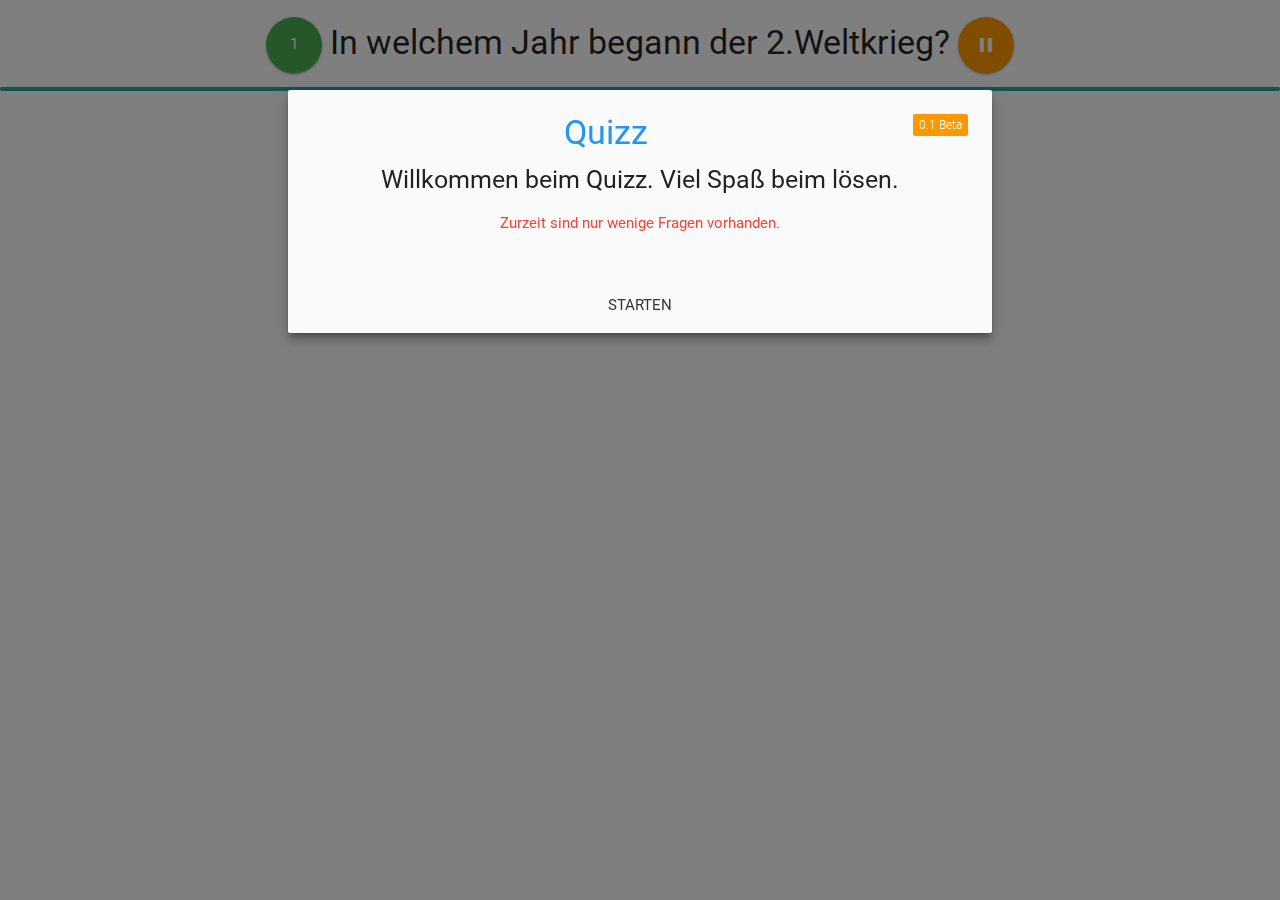
<file: index.html>
<html lang="en">
    <head>
        <meta http-equiv="Content-Type" content="text/html; charset=UTF-8"/>
        <meta name="viewport" content="width=device-width, initial-scale=1"/>
        <title>Quizz ~ Open Source</title>

        <!-- CSS  -->
        <link href="https://fonts.googleapis.com/icon?family=Material+Icons" rel="stylesheet">
        <link href="css/materialize.css" type="text/css" rel="stylesheet" media="screen,projection"/>
        <link href="css/style.css" type="text/css" rel="stylesheet" media="screen,projection"/>
    </head>
    <body onload="loadquestion();">
        <div id="pause" class="modal">
            <div class="modal-content">
                <center>
                    <h4 class="orange-text">Pausenmodus</h4>
                        <p class="gray-text">Der Pausenmodus wurde <a class="green-text">aktiviert,</a> du kannst ihn jederzeit beenden.</p>
                </center>
            </div>
            <div class="modal-footer">
                <center>
                    <a onclick="pausetimer();" class="modal-action modal-close waves-effect waves-green btn-flat">Weiter</a>
                </center>
            </div>
        </div>
        <div id="start" class="modal">
            <div class="modal-content">
                <center>
                    <h4 class="blue-text">Quizz<span class="new badge orange" data-badge-caption="Beta">0.1</span></h4>
                        <h5 class="gray-text">Willkommen beim Quizz. Viel Spaß beim lösen.</h5>
                        <p class="red-text">Zurzeit sind nur wenige Fragen vorhanden.</p>
                </center>
            </div>
            <div class="modal-footer">
                <center>
                    <a onclick="pausetimer();" class="modal-action modal-close waves-effect waves-green btn-flat">Starten</a>
                </center>
            </div>
        </div>
        <div id="failure" class="modal">
            <div class="modal-content">
                <center>
                    <h4 class="red-text">Die ausgewählte Antwort war falsch.</h4>
                    <h5 class="gray-text">Versuche es doch später erneut!</h5>
                </center>
            </div>
            <div class="modal-footer">
                <center>
                    <a onclick="restartquiz();" class="modal-action modal-close waves-effect waves-green btn-flat">Neustarten</a>
                </center>
            </div>
        </div>
        <div id="timeup" class="modal">
            <div class="modal-content">
                <center>
                    <h4 class="red-text">Die Zeit ist abgelaufen.</h4>
                    <h5 class="gray-text">Versuche es doch später erneut!</h5>
                </center>
            </div>
            <div class="modal-footer">
                <center>
                    <a onclick="restartquiz();" class="modal-action modal-close waves-effect waves-green btn-flat">Neustarten</a>
                </center>
            </div>
        </div>
        <h4 id="question" align="center"><a id='questionnum' class='btn-floating btn-large green'>1</a>In welchem Jahr begann der 2.Weltkrieg? <a class='waves-effect waves-light btn-floating btn-large orange' onclick='pausetimer();'><i class='material-icons'>pause</i></a></h4>
        <center>
            <div class="progress">
                <div id="cooldown" class="determinate" style="width: 100%">100</div>
            </div>
            <br>   
            <div id="buttons" class="align-center">
                <a id="button1" style="width: 18%; right: 1%;" class="grey darken-2 waves-effect waves-light btn-large" onclick="answeroptionone();">2017</a>
                <a id="button2" style="width: 18%;" class="grey darken-2 waves-effect waves-light btn-large" onclick="answeroptiontwo();">1993</a>
                <br>
                <br>
                <a id="button3" style="width: 18%; right: 1%; top: 4%;" class="grey darken-2 waves-effect waves-light btn-large" onclick="answeroptionthree();">1770</a>
                <a id="button4" style="width: 18%;" class="grey darken-2 waves-effect waves-light btn-large" onclick="answeroptionfour();">1779</a>
            </div>
            <div id="buttonfinish">
            </div>
        </center>
        
        <script src='js/jquery-latest.js'></script>
        <script src='js/materialize.js'></script>
        <script src='js/init.js'></script>
  
        <script>
            var failure = false;
            var logedin = false;
            var stopped = false;
            var paused = true;
            var checked;
            
            var questionlist;
            
            var question;
            var answer1;
            var answer2;
            var answer3;
            var rightanswer;
            
            var loaded = false;
            
            function loadquestion(){
                var testObj = new XMLHttpRequest();
                testObj.open("GET", "questions/questions.txt");
                testObj.onreadystatechange = function(){
                    if (testObj.readyState == 4 && !loaded) {
                        loaded = true;
                        questionlist = testObj.responseText;
                        var answers = questionlist.split(":")[0];
                    
                        question = answers.split(",")[5];

                        document.getElementById("question").innerHTML = "<a id='questionnum' class='btn-floating btn-large green'>1</a> "+ question + " <a class='waves-effect waves-light btn-floating btn-large orange' onclick='pausetimer();'><i class='material-icons'>pause</i></a>"; 

                        document.getElementById("button1").innerHTML = answer1 = answers.split(",")[0];
                        document.getElementById("button2").innerHTML = answer2 = answers.split(",")[1];
                        document.getElementById("button3").innerHTML = answer3 = answers.split(",")[2];
                        document.getElementById("button4").innerHTML = answer4 = answers.split(",")[3];

                        rightanswer = answers.split(",")[4];
                        
                        $('#start').modal('open');
                    }
                }
                testObj.send(null);
            }
            
            function loadanswers(){
                if(parseInt(document.getElementById("questionnum").innerHTML) <= questionlist.split(":").length){
                    var answers = questionlist.split(":")[(parseInt(document.getElementById("questionnum").innerHTML)-1)];
                    question = answers.split(",")[5];
                    
                    document.getElementById("question").innerHTML = "<a id='questionnum' class='btn-floating btn-large green'>"+document.getElementById("questionnum").innerHTML+"</a> "+ question + " <a class='waves-effect waves-light btn-floating btn-large orange' onclick='pausetimer();'><i class='material-icons'>pause</i></a>"; 
                    
                    var button1 = document.getElementById("button1")
                    button1.innerHTML = answers.split(",")[0]; answer1 = answers.split(",")[0];
                    document.getElementById("button2").innerHTML = answers.split(",")[1]; answer2 = answers.split(",")[1];
                    document.getElementById("button3").innerHTML = answers.split(",")[2]; answer3 = answers.split(",")[2];
                    document.getElementById("button4").innerHTML = answers.split(",")[3];answer4 = answers.split(",")[3];
        
                    rightanswer = answers.split(",")[4];
                    
                    stopped = false;   
                }else{
                    document.getElementById("question").innerHTML = "<a id='questionnum' class='btn-floating btn-large green'>"+document.getElementById("questionnum").innerHTML+"</a> Herzlichen Glückwunsch! <a class='waves-effect waves-light btn-floating btn-large orange' onclick='restartquiz();'><i class='material-icons'>autorenew</i></a>";
                    
                    var buttons = document.getElementById("buttons");
                    buttons.innerHTML = "<center>"+
                                            "<a >" + 
                                                "<i class='material-icons orange-text'>grade</i>" + 
                                                "<i class='material-icons orange-text'>grade</i>" +
                                                "<i class='material-icons orange-text'>grade</i>" +
                                                "<i class='material-icons orange-text'>grade</i>" + 
                                                "<i class='material-icons orange-text'>grade</i>" +
                                            "</a>" +
                                            "<h4 class='grey-text darken-2'>Du hast alle Fragen erfolreich beantwortet.</h4>"
                                        "</center>";
                }
            }
            
            function pausetimer(){
                if(paused != true){
                    paused = true;
                    $('#pause').modal('open');
                }else{
                    paused = false;
                }
            }
            
            function restartquiz(){
                if(paused != true){
                    paused = true;
                }
                if(logedin){
                    var oldbutton = document.getElementById(checked); 
                    oldbutton.setAttribute("class", "grey darken-2 waves-effect waves-light btn-large");
                    var perform = document.getElementById("buttonfinish");
                    perform.innerHTML = ""   
                }
                document.getElementById("buttons").innerHTML = "<a id='button1' style='width: 18%; right: 1%; top: 4%;' class='grey darken-2 waves-effect waves-light btn-large' onclick='answeroptionone();'>2017</a>"+
                "<a id='button2' style='width: 18%;' class='grey darken-2 waves-effect waves-light btn-large' onclick='answeroptiontwo();'>1993</a>"+
                "<br>"+
                "<br>"+
                "<a id='button3' style='width: 18%; right: 1%; top: 4%;' class='grey darken-2 waves-effect waves-light btn-large' onclick='answeroptionthree();'>1770</a>"+
                "<a id='button4' style='width: 18%;' class='grey darken-2 waves-effect waves-light btn-large' onclick='answeroptionfour();'>1779</a>";
                
                var count = document.getElementById("cooldown");
                count.innerHTML = 100;
                count.setAttribute("style", "width: " + (parseInt(count.innerHTML)) + "%");
                var questioncount = document.getElementById("questionnum");
                questioncount.innerHTML = 1;
                        
                var questionnum = document.getElementById("question");
                questionnum.setAttribute("alt", questioncount.innerHTML);
                
                checked = "";
                logedin = false;
                stopped = false;
                failure = false;
                loadanswers();
                paused = false;
            }
           
            function submitanswer(){
                if(logedin){
                    stopped = true;
                    if(checked == rightanswer){
                        var oldbutton = document.getElementById(checked); 
                        oldbutton.setAttribute("class", "grey darken-2 waves-effect waves-light btn-large");
                        var perform = document.getElementById("buttonfinish");
                        perform.innerHTML = ""
                        var count = document.getElementById("cooldown");
                        count.innerHTML = 100;
                        count.setAttribute("style", "width: " + (parseInt(count.innerHTML)) + "%"); 
                        
                        var questioncount = document.getElementById("questionnum");
                        questioncount.innerHTML = parseInt(questioncount.innerHTML)+1;
                        
                        var questionnum = document.getElementById("question");
                        questionnum.setAttribute("alt", questioncount.innerHTML);
                        
                        checked = "";
                        logedin = false;
                        loadanswers();
                    }else{
                        $('#failure').modal('open');
                    }
                }
            }
            
            function answeroptionone(){
                if(!stopped){
                    if(logedin != true){
                        var button = document.getElementById("button1");
                        button.setAttribute("class", "green lighten-2 waves-effect waves-light btn-large");

                        var perform = document.getElementById("buttonfinish");

                        perform.innerHTML = "<br><a style='width: 15%;' onclick='submitanswer();' class='orange waves-effect waves-light btn-large'>Bestätigen</a>"

                        logedin = true;
                        checked = "button1";
                    }else if(checked != "button1"){ 
                        var oldbutton = document.getElementById(checked); 
                        oldbutton.setAttribute("class", "grey darken-2 waves-effect waves-light btn-large");

                        var button = document.getElementById("button1");
                        button.setAttribute("class", "green lighten-2 waves-effect waves-light btn-large");

                        logedin = true;
                        checked = "button1";
                    }else{
                        logedin = false;

                        var button = document.getElementById(checked);
                        button.setAttribute("class", "grey darken-2 waves-effect waves-light btn-large");

                        var perform = document.getElementById("buttonfinish");

                        perform.innerHTML = "";
                    }   
                }
            }
            
            function answeroptiontwo(){
                if(!stopped){
                    if(logedin != true){
                        var button = document.getElementById("button2");
                        button.setAttribute("class", "green lighten-2 waves-effect waves-light btn-large");
                
                        var perform = document.getElementById("buttonfinish");
                
                        perform.innerHTML = "<br><a style='width: 15%;' onclick='submitanswer();' class='orange waves-effect waves-light btn-large'>Bestätigen</a>"
                
                        logedin = true;
                        checked = "button2";
                    }else if(checked != "button2"){ 
                        var oldbutton = document.getElementById(checked); 
                        oldbutton.setAttribute("class", "grey darken-2 waves-effect waves-light btn-large");

                        var button = document.getElementById("button2");
                        button.setAttribute("class", "green lighten-2 waves-effect waves-light btn-large");

                        logedin = true;
                        checked = "button2";
                    }else{
                        logedin = false;

                        var button = document.getElementById(checked);
                        button.setAttribute("class", "black lighten-2 waves-effect waves-light btn-large");

                        var perform = document.getElementById("buttonfinish");

                        perform.innerHTML = "";
                    }
                }
            }
            
            function answeroptionthree(){
                if(!stopped){
                    if(logedin != true){
                        var button = document.getElementById("button3");
                        button.setAttribute("class", "green lighten-2 waves-effect waves-light btn-large");

                        var perform = document.getElementById("buttonfinish");

                        perform.innerHTML = "<br><a style='width: 15%;' onclick='submitanswer();' class='orange waves-effect waves-light btn-large'>Bestätigen</a>"

                        logedin = true;
                        checked = "button3";
                    }else if(checked != "button3"){ 
                        var oldbutton = document.getElementById(checked); 
                        oldbutton.setAttribute("class", "grey darken-2 waves-effect waves-light btn-large");

                        var button = document.getElementById("button3");
                        button.setAttribute("class", "green lighten-2 waves-effect waves-light btn-large");

                        logedin = true;
                        checked = "button3";
                    }else{
                        logedin = false;

                        var button = document.getElementById(checked);
                        button.setAttribute("class", "grey darken-2 waves-effect waves-light btn-large");

                        var perform = document.getElementById("buttonfinish");
                        perform.innerHTML = "";
                    }
                }
            }
            
            function answeroptionfour(){
                if(!stopped){
                    if(logedin != true){
                        var button = document.getElementById("button4");
                        button.setAttribute("class", "green lighten-2 waves-effect waves-light btn-large");

                        var perform = document.getElementById("buttonfinish");

                        perform.innerHTML = "<br><a style='width: 15%;' onclick='submitanswer();' class='orange waves-effect waves-light btn-large'>Bestätigen</a>"

                        logedin = true;
                        checked = "button4";
                    }else if(checked != "button4"){ 
                        var oldbutton = document.getElementById(checked); 
                        oldbutton.setAttribute("class", "grey darken-2 waves-effect waves-light btn-large");

                        var button = document.getElementById("button4");
                        button.setAttribute("class", "green lighten-2 waves-effect waves-light btn-large");

                        logedin = true;
                        checked = "button4";
                    }else{
                        logedin = false;

                        var button = document.getElementById(checked);
                        button.setAttribute("class", "grey darken-2 waves-effect waves-light btn-large");

                        var perform = document.getElementById("buttonfinish");

                        perform.innerHTML = "";
                    }
                }
            }
            
            cooldownfc = function(){
                if(!stopped && !paused){
                    var count = document.getElementById("cooldown");
                    if(parseInt(count.innerHTML) != 0){
                        count.innerHTML = parseInt(count.innerHTML)-1;
                        count.setAttribute("style", "width: " + (parseInt(count.innerHTML)) + "%");   
                    }else if(failure != true){
                        failure = true;
                        $('#timeup').modal('open');
                        /*var buttons = document.getElementById("buttons");
                        buttons.innerHTML = "<h4 class='red-text'>Zeit ist um!</h4>";*/
                    }   
                }   
             }    
             setInterval(cooldownfc, 250);
        </script>
    </body>
</html>
</file>
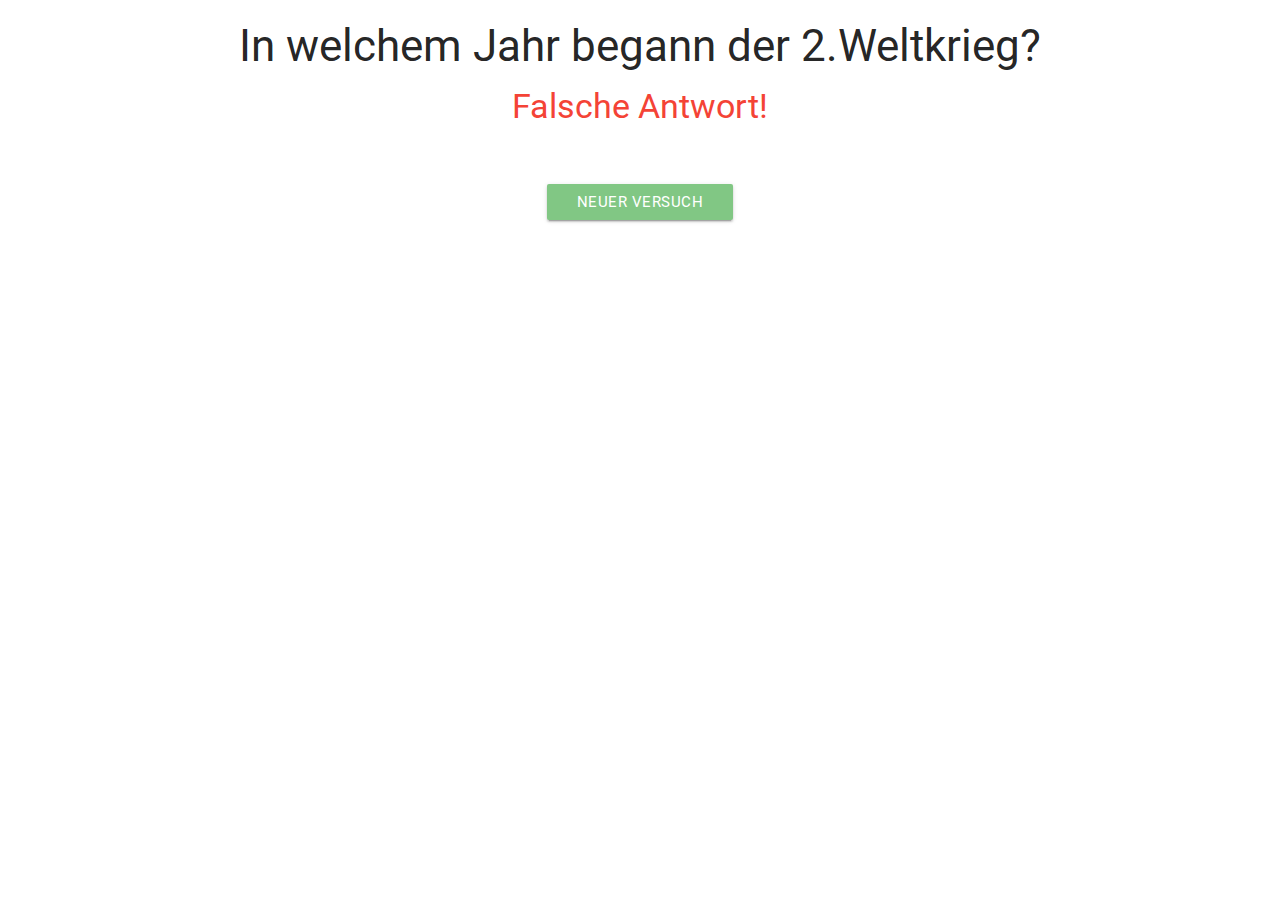
<file: errors/error_q1.html>
<html lang="en">
    <head>
        <meta http-equiv="Content-Type" content="text/html; charset=UTF-8"/>
        <meta name="viewport" content="width=device-width, initial-scale=1"/>
        <title>Informatik | Quizz</title>

        <!-- CSS  -->
        <link href="https://fonts.googleapis.com/icon?family=Material+Icons" rel="stylesheet">
        <link href="../css/materialize.css" type="text/css" rel="stylesheet" media="screen,projection"/>
        <link href="../css/style.css" type="text/css" rel="stylesheet" media="screen,projection"/>
    </head>
    <body>
        <h3 align="center">In welchem Jahr begann der 2.Weltkrieg?</h3>
        <center>
            <h4 class="red-text">Falsche Antwort!</h4>
            <br><br>
            <a href="../index.html" class="green lighten-2 waves-effect waves-light btn">Neuer Versuch</a>
        </center>
    </body>
</html>
</file>
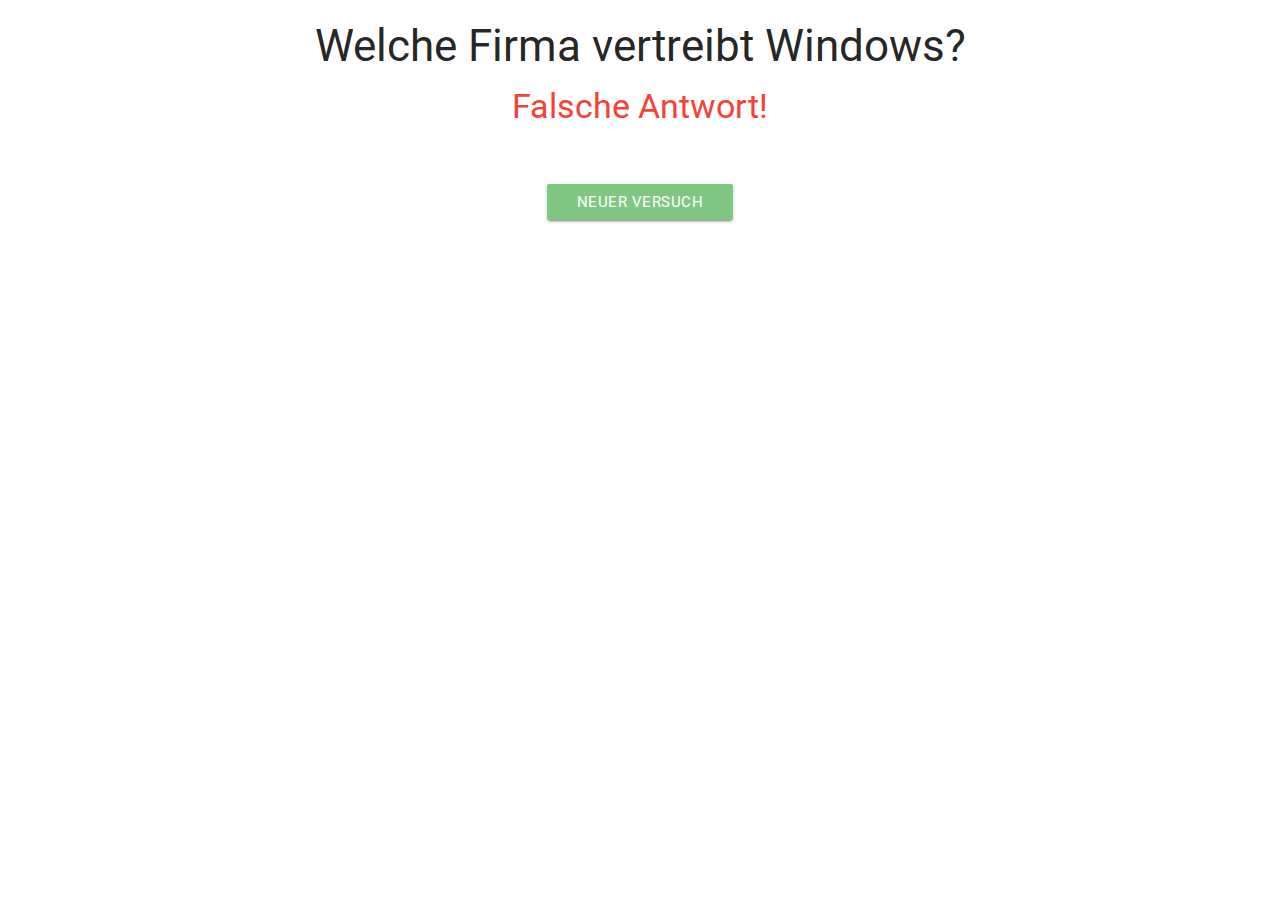
<file: errors/error_q2.html>
<html lang="en">
    <head>
        <meta http-equiv="Content-Type" content="text/html; charset=UTF-8"/>
        <meta name="viewport" content="width=device-width, initial-scale=1"/>
        <title>Informatik | Quizz | Frage 2</title>

        <!-- CSS  -->
        <link href="https://fonts.googleapis.com/icon?family=Material+Icons" rel="stylesheet">
        <link href="../css/materialize.css" type="text/css" rel="stylesheet" media="screen,projection"/>
        <link href="../css/style.css" type="text/css" rel="stylesheet" media="screen,projection"/>
    </head>
    <body>
        <h3 align="center">Welche Firma vertreibt Windows?</h3>
        <center>
            <h4 class="red-text">Falsche Antwort!</h4>
            <br><br>
            <a href="../questions/question2.html" class="green lighten-2 waves-effect waves-light btn">Neuer Versuch</a>
        </center>
    </body>
</html>
</file>
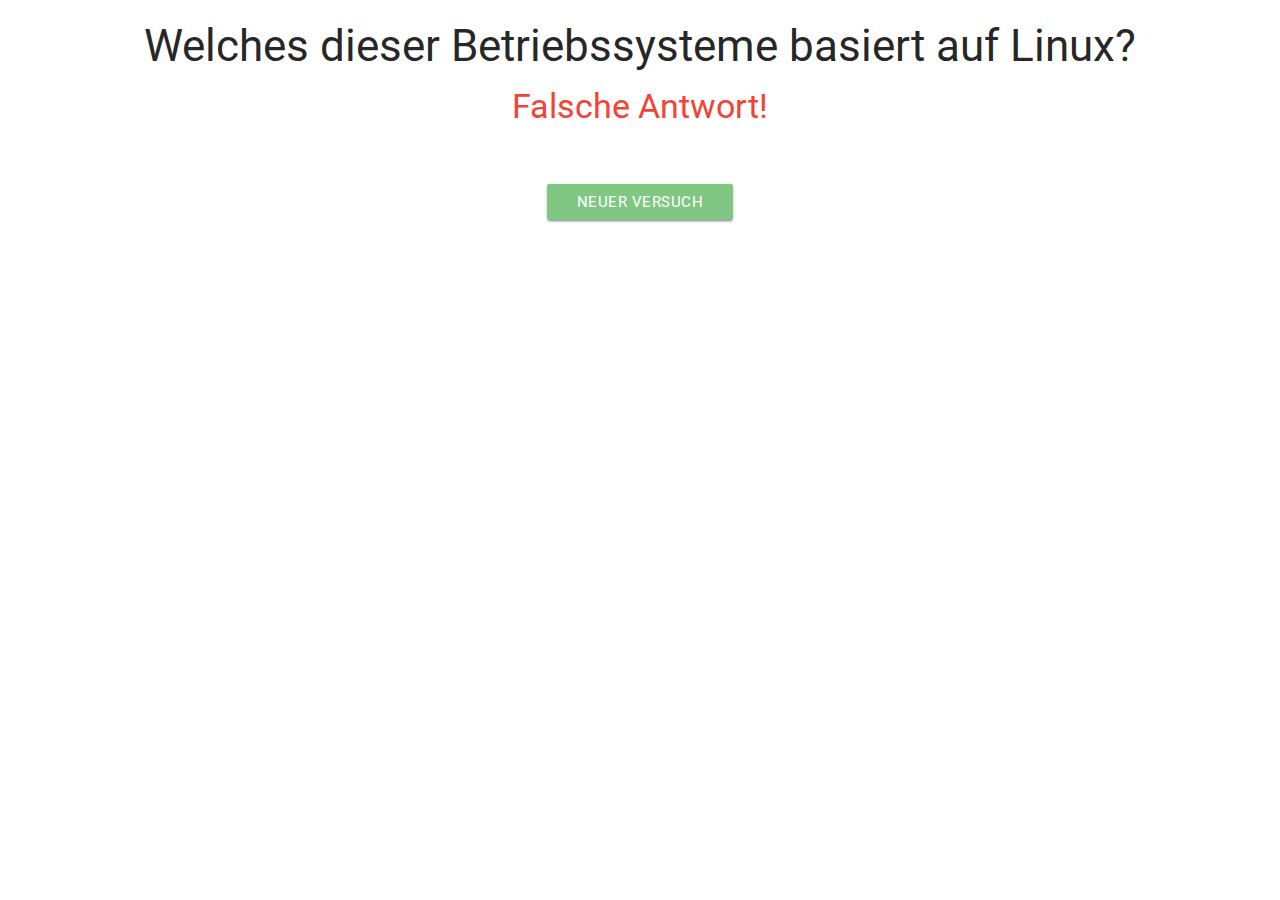
<file: errors/error_q3.html>
<html lang="en">
    <head>
        <meta http-equiv="Content-Type" content="text/html; charset=UTF-8"/>
        <meta name="viewport" content="width=device-width, initial-scale=1"/>
        <title>Informatik | Quizz | Frage 4</title>

        <!-- CSS  -->
        <link href="https://fonts.googleapis.com/icon?family=Material+Icons" rel="stylesheet">
        <link href="../css/materialize.css" type="text/css" rel="stylesheet" media="screen,projection"/>
        <link href="../css/style.css" type="text/css" rel="stylesheet" media="screen,projection"/>
    </head>
    <body>
        <h3 align="center">Welches dieser Betriebssysteme basiert auf Linux?</h3>
        <center>
            <h4 class="red-text">Falsche Antwort!</h4>
            <br><br>
            <a href="../questions/question4.html" class="green lighten-2 waves-effect waves-light btn">Neuer Versuch</a>
        </center>
    </body>
</html>
</file>
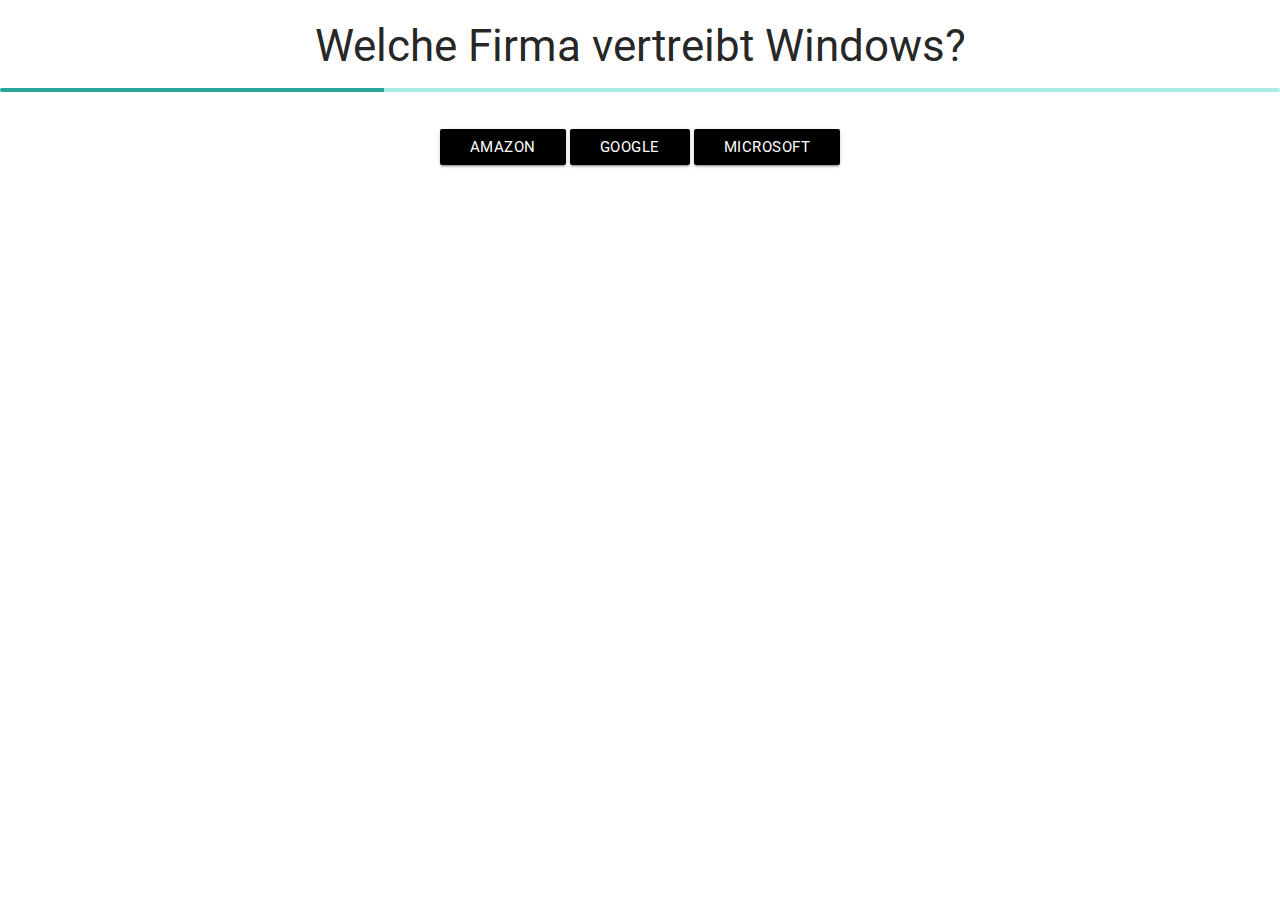
<file: questions/question2.html>
<html lang="en">
    <head>
        <meta http-equiv="Content-Type" content="text/html; charset=UTF-8"/>
        <meta name="viewport" content="width=device-width, initial-scale=1"/>
        <title>Informatik | Quizz | Frage 2</title>

        <!-- CSS  -->
        <link href="https://fonts.googleapis.com/icon?family=Material+Icons" rel="stylesheet">
        <link href="../css/materialize.css" type="text/css" rel="stylesheet" media="screen,projection"/>
        <link href="../css/style.css" type="text/css" rel="stylesheet" media="screen,projection"/>
    </head>
    <body>
        <h3 align="center">Welche Firma vertreibt Windows?</h3>
        <center>
            <div class="progress">
                <div class="determinate" style="width: 30%"></div>
            </div>
            <br>
            <a href="../errors/error_q2.html" class="black lighten-2 waves-effect waves-light btn">Amazon</a>
            <a href="../errors/error_q2.html" class="black lighten-2 waves-effect waves-light btn">Google</a>
            <a href="question3.html" class="black lighten-2 waves-effect waves-light btn">Microsoft</a>
        </center>
    </body>
</html>
</file>
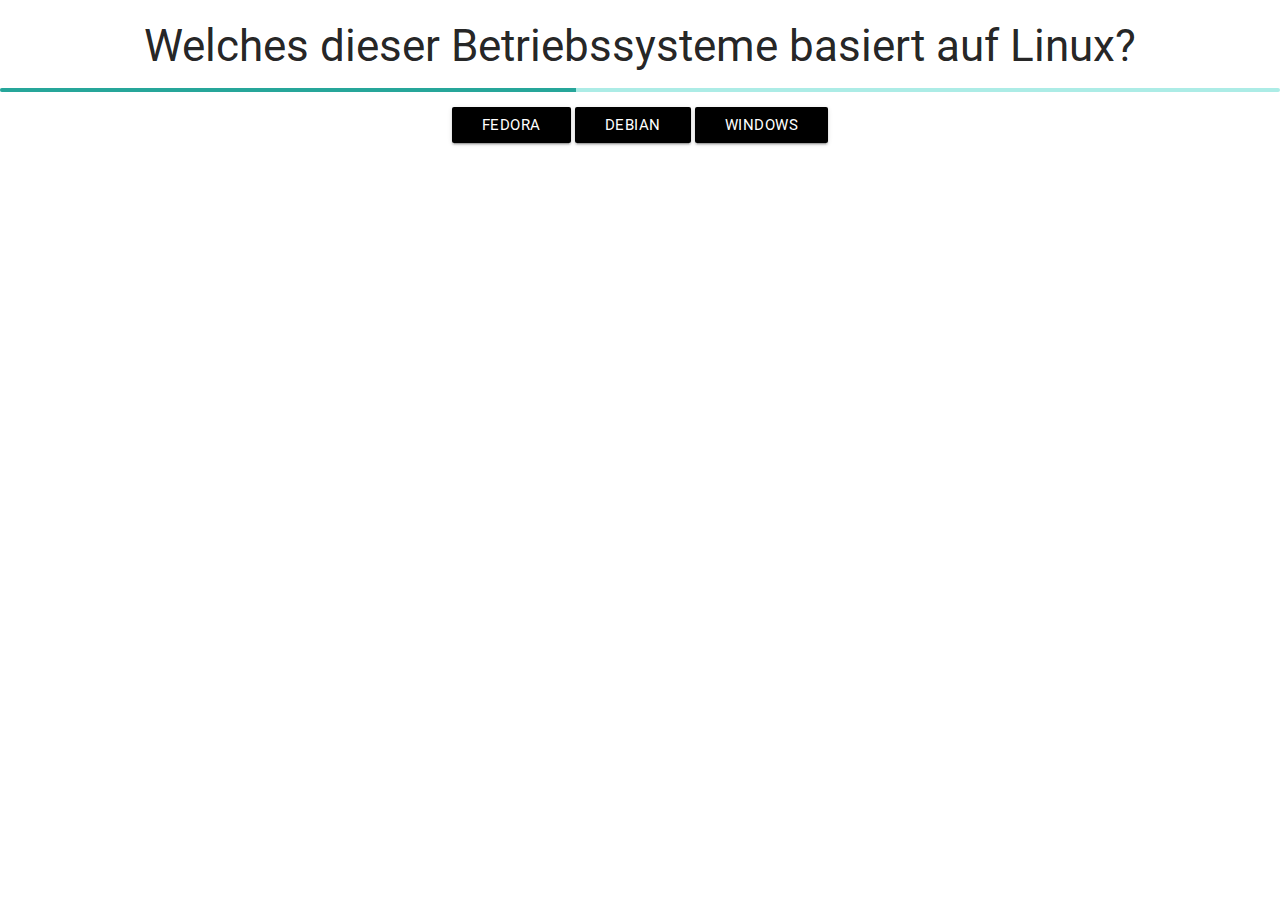
<file: questions/question3.html>
<html lang="en">
    <head>
        <meta http-equiv="Content-Type" content="text/html; charset=UTF-8"/>
        <meta name="viewport" content="width=device-width, initial-scale=1"/>
        <title>Informatik | Quizz | Frage 3</title>

        <!-- CSS  -->
        <link href="https://fonts.googleapis.com/icon?family=Material+Icons" rel="stylesheet">
        <link href="../css/materialize.css" type="text/css" rel="stylesheet" media="screen,projection"/>
        <link href="../css/style.css" type="text/css" rel="stylesheet" media="screen,projection"/>
    </head>
    <body>
        <h3 align="center">Welches dieser Betriebssysteme basiert auf Linux?</h3>
        <center>
            <div class="progress">
                <div class="determinate" style="width: 45%"></div>
            </div>
            <a href="success.html" class="black lighten-2 waves-effect waves-light btn">Fedora</a>
            <a href="success.html" class="black lighten-2 waves-effect waves-light btn">Debian</a>
            <a href="../errors/error_q3.html" class="black lighten-2 waves-effect waves-light btn">Windows</a>
        </center>
    </body>
</html>
</file>
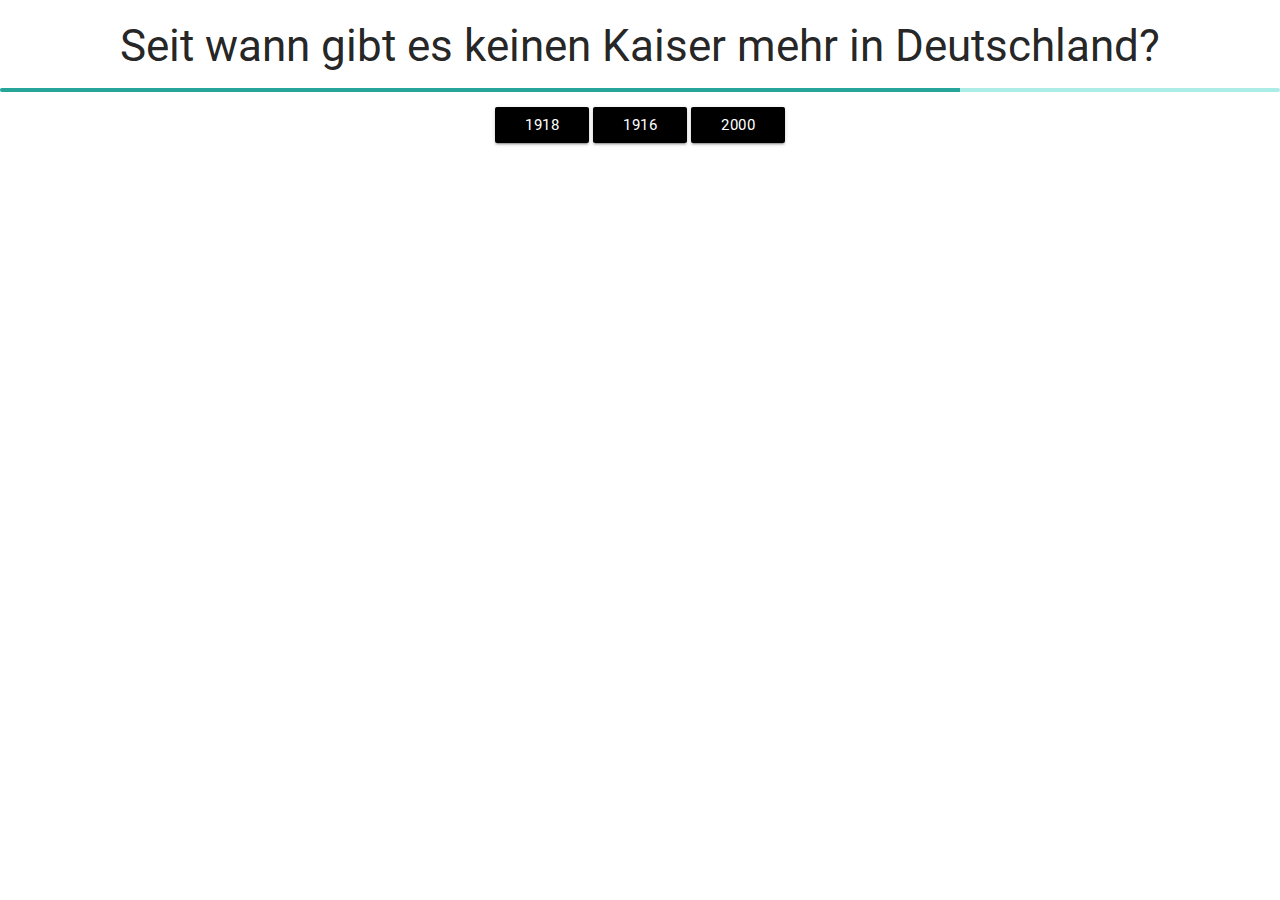
<file: questions/question4.html>
<html lang="en">
    <head>
        <meta http-equiv="Content-Type" content="text/html; charset=UTF-8"/>
        <meta name="viewport" content="width=device-width, initial-scale=1"/>
        <title>Informatik | Quizz | Frage 3</title>

        <!-- CSS  -->
        <link href="https://fonts.googleapis.com/icon?family=Material+Icons" rel="stylesheet">
        <link href="../css/materialize.css" type="text/css" rel="stylesheet" media="screen,projection"/>
        <link href="../css/style.css" type="text/css" rel="stylesheet" media="screen,projection"/>
    </head>
    <body>
        <h3 align="center">Seit wann gibt es keinen Kaiser mehr in Deutschland?</h3>
        <center>
            <div class="progress">
                <div class="determinate" style="width: 75%"></div>
            </div>
            <a href="success.html" class="black lighten-2 waves-effect waves-light btn">1918</a>
            <a href="../errors/error_q4.html" class="black lighten-2 waves-effect waves-light btn">1916</a>
            <a href="../errors/error_q4.html" class="black lighten-2 waves-effect waves-light btn">2000</a>
        </center>
    </body>
</html>
</file>
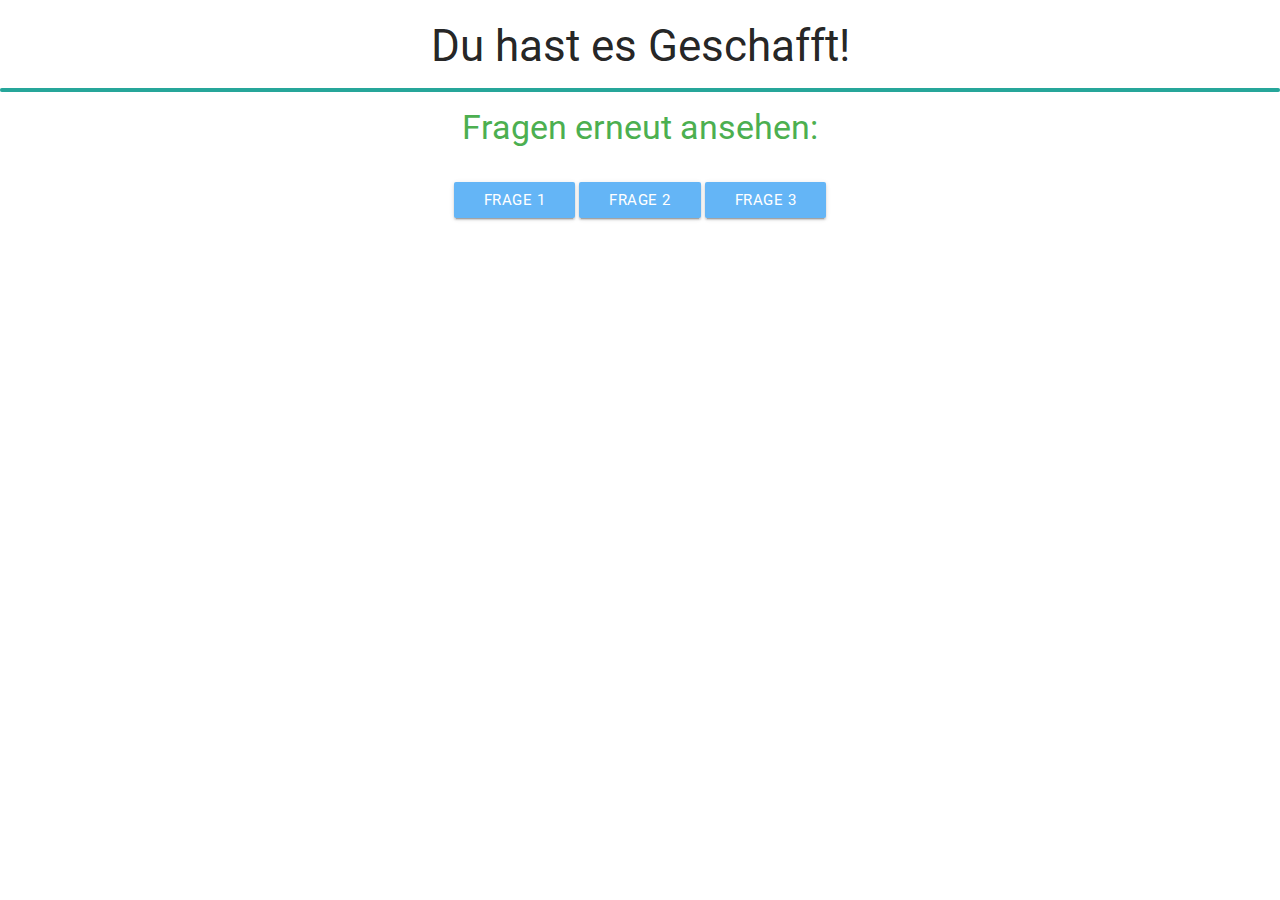
<file: questions/success.html>
<html lang="en">
    <head>
        <meta http-equiv="Content-Type" content="text/html; charset=UTF-8"/>
        <meta name="viewport" content="width=device-width, initial-scale=1"/>
        <title>Informatik | Quizz | Fertig</title>

        <!-- CSS  -->
        <link href="https://fonts.googleapis.com/icon?family=Material+Icons" rel="stylesheet">
        <link href="../css/materialize.css" type="text/css" rel="stylesheet" media="screen,projection"/>
        <link href="../css/style.css" type="text/css" rel="stylesheet" media="screen,projection"/>
    </head>
    <body>
        <h3 align="center">Du hast es Geschafft!</h3>
        <center>
            <div class="progress">
                <div class="determinate" style="width: 100%"></div>
            </div>
            <h4 class="green-text">Fragen erneut ansehen:</h4>
            <br>
            <a href="../index.html" class="blue lighten-2 waves-effect waves-light btn">Frage 1</a>
            <a href="question2.html" class="blue lighten-2 waves-effect waves-light btn">Frage 2</a>
            <a href="question3.html" class="blue lighten-2 waves-effect waves-light btn">Frage 3</a>
        </center>
    </body>
</html>
</file>
<file: css/style.css>
.smalltext{
    font-size: 10px;
}

.bigtext{
    font-size: 30px;
}

.hugetext{
    font-weight: bold;
}

nav ul a,
nav .brand-logo {
  color: #d3d3d3;
}

p {
  line-height: 2rem;
}

.button-collapse {
  color: #26a69a;
}

.parallax-container {
  min-height: 280px;
  line-height: 0;
  height: auto;
  color: rgba(255,255,255,0.75);
}

.parallax-container .section {
    width: 100%;
}

@media only screen and (max-width : 992px) {
  .parallax-container .section {
    position: absolute;
    top: 40%;
  }
  #index-banner .section {
    top: 10%;
  }
}

@media only screen and (max-width : 600px) {
  #index-banner .section {
    top: 0;
  }
}

.icon-block {
  padding: 0 15px;
}
.icon-block .material-icons {
  font-size: inherit;
}

footer.page-footer {
  margin: 0;
  margin-top: 35%;
}
</file>
